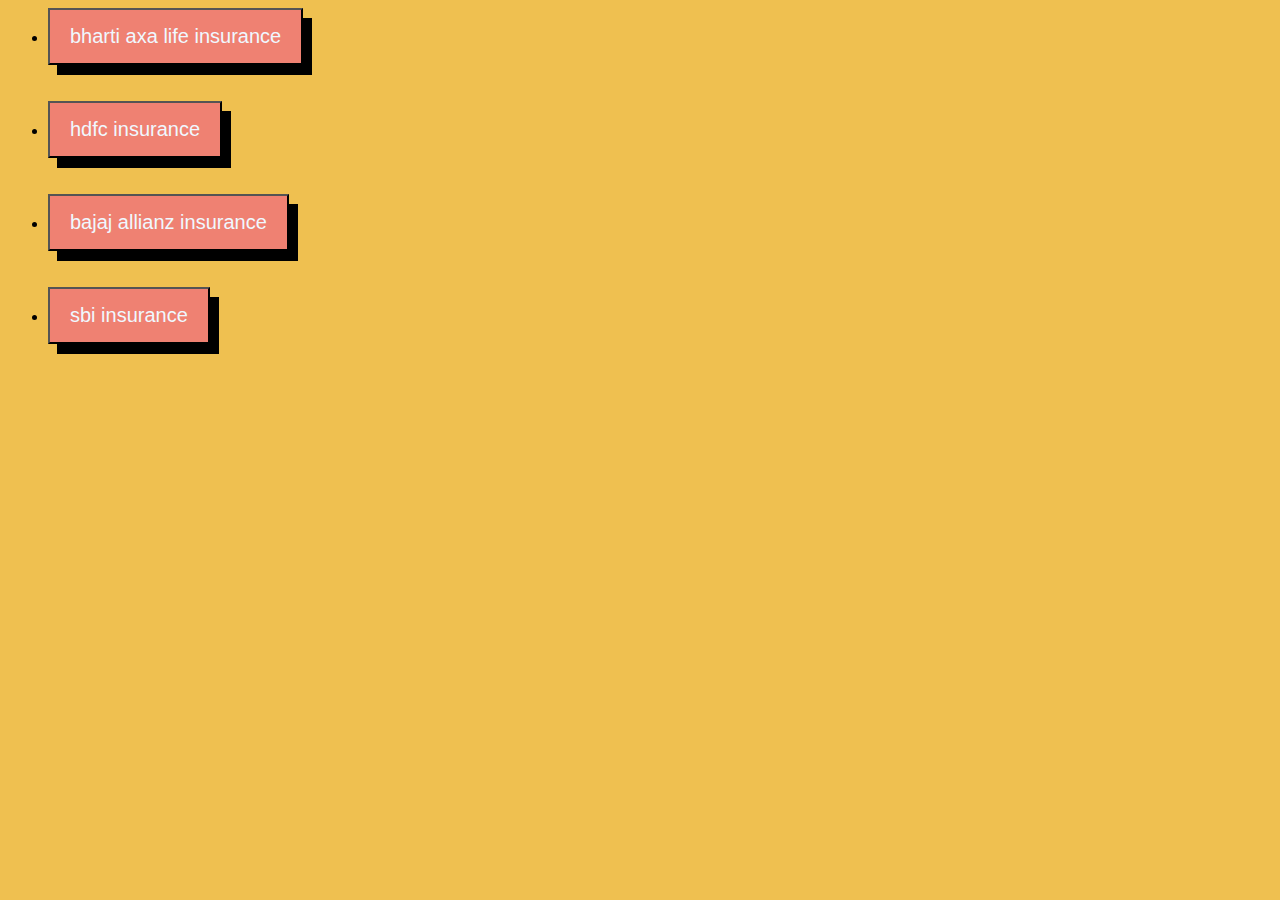
<file: buttons.html>
<html>
    <head>
        <title>
            buttons
        </title>
        <style>
        .button{
            padding: 15px 20px;
            font-size: 20px;
            text-align: center;
            cursor: pointer;
            background-color:#ef8172 ;
            color: aliceblue;
            box-shadow: 9px 10px black;
        }
        .button:hover{
            background-color: azure;
            color: black;
        }
        body{
            background-image: url("C:\Users\hp\Desktop\resorts");
            background-repeat: no-repeat;
            background-size: cover;
        }
        </style>
    </head>
    <body bgcolor="#EFC050">
        <ul>
        <li><a href="https://www.bharti-axalife.com/"><button class="button">bharti axa life insurance</button></a>
        </li>
        <br>
        <br>
        <li>
        <a href="https://onlineinsurance.hdfclife.com/buy-online-term-insurance-plans/click-2-protect-3D/basic-details?gclid=EAIaIQobChMI3_T_jNvC6QIVTj5gCh0xSAveEAAYASAAEgIPOvD_BwE&agentcode=760655&source=G_C2_C2P3D_B_All_Keywords_BMM_NJ_6Nov19_aud-872389982840:kwd-302163582657&utm_source=Search&utm_medium=CPC&utm_campaign=&utm_campaignid=7995520011&utm_adgroupid=82836789312&utm_theme=&utm_adgroup=&utm_content=lead&prod=C2P3DPER&gclsrc=aw.ds&&source=G_C2_C2P3D_B_All_Keywords_BMM_NJ_6Nov19_aud-872389982840:kwd-302163582657&utm_medium=sem&utm_source=google&utm_campaign=&adgroup=&utm_term={term}&matchtype=b&device=c&s_kwcid=AL!955!3!395209447800!b!!g!!%2Bhdfc%20%2Binsurance&ef_id=Xor-BgAAAK8sVVvC:20200520150312:s"><button class="button">hdfc insurance</button></a>
        </li>
        <br>
        <br>
        <li>
         <a href="https://www.bajajallianzlife.com/"><button class="button">bajaj allianz insurance</button></a>   
        </li>
        <br>
        <br>
        <li>
            <a href="https://www.sbilife.co.in/"><button class="button">sbi insurance</button></a>
        </li>
        </ul>
        </body>
       </html>
</file>
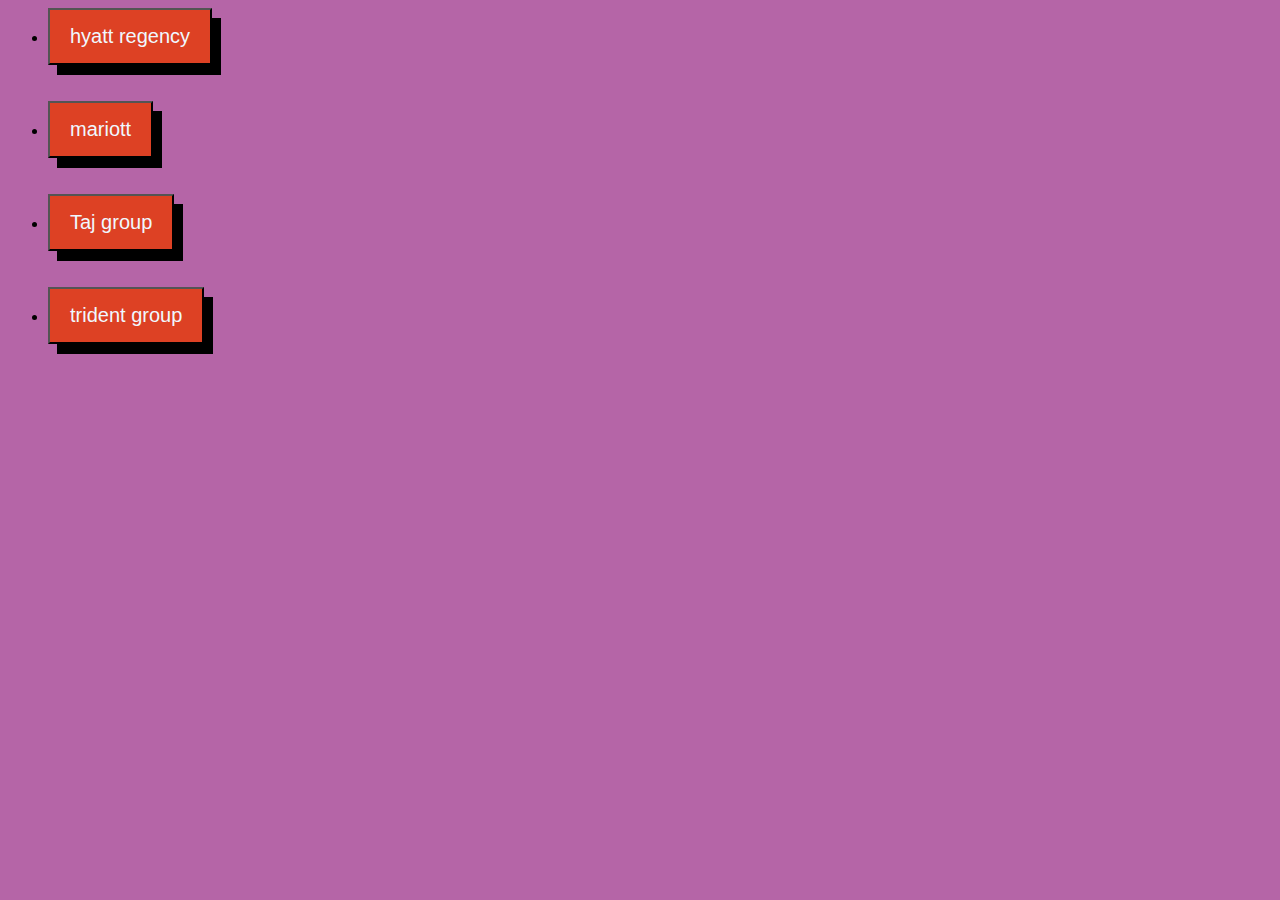
<file: buttons2.html>
<html>
    <head>
        <title>
            buttons
        </title>
        <style>
        .button{
            padding: 15px 20px;
            font-size: 20px;
            text-align: center;
            cursor: pointer;
            background-color: #DD4124 ;
            color: aliceblue;
            box-shadow: 9px 10px black;
        }
        .button:hover{
            background-color: azure;
            color: black;
        }
        body{
            background-image: url("C:\Users\hp\Desktop\resorts");
            background-repeat: no-repeat;
            background-size: cover;
        }
        </style>
    </head>
    <body bgcolor="#B565A7">
        <ul>
        <li><a href="https://www.hyatt.com/"><button class="button">hyatt regency</button></a>
        </li>
        <br>
        <br>
        <li>
        <a href="https://www.marriott.com/default.mi"><button class="button">mariott</button></a>
        </li>
        <br>
        <br>
        <li>
         <a href="https://www.tajhotels.com/"><button class="button">Taj group</button></a>   
        </li>
        <br>
        <br>
        <li>
            <a href="https://www.tridentindia.com/"><button class="button">trident group</button></a>
        </li>
        </ul>
        </body>
       </html>
</file>
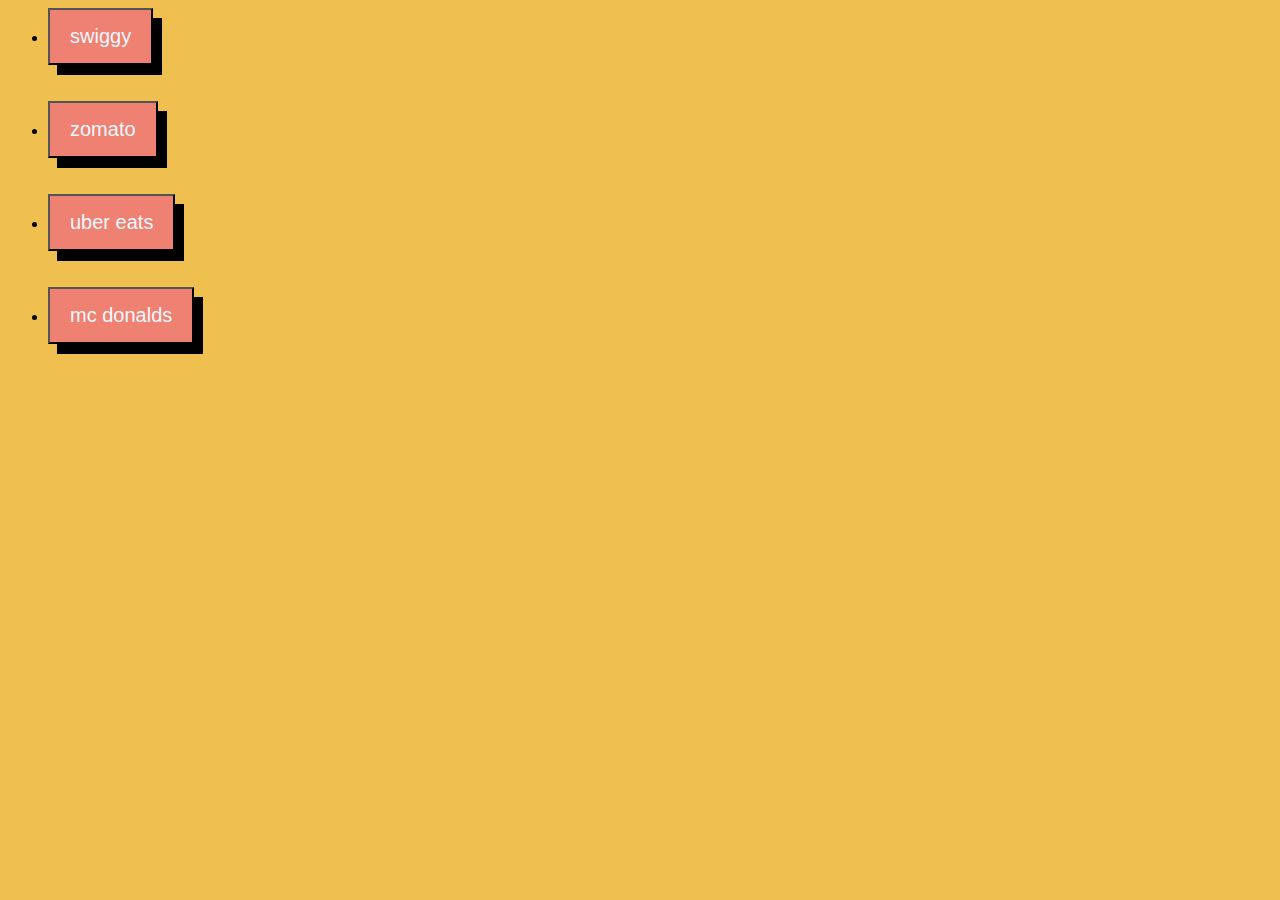
<file: buttons3.html>
<html>
    <head>
        <title>
            buttons
        </title>
        <style>
        .button{
            padding: 15px 20px;
            font-size: 20px;
            text-align: center;
            cursor: pointer;
            background-color:#ef8172 ;
            color: aliceblue;
            box-shadow: 9px 10px black;
        }
        .button:hover{
            background-color: azure;
            color: black;
        }
        body{
            background-image: url("C:\Users\hp\Desktop\resorts");
            background-repeat: no-repeat;
            background-size: cover;
        }
        </style>
    </head>
    <body bgcolor="#EFC050">
        <ul>
        <li><a href="https://www.swiggy.com/"><button class="button">swiggy</button></a>
        </li>
        <br>
        <br>
        <li>
        <a href="https://www.zomato.com/ncr"><button class="button">zomato</button></a>
        </li>
        <br>
        <br>
        <li>
         <a href="https://www.ubereats.com/blog/en-IN/"><button class="button">uber eats</button></a>   
        </li>
        <br>
        <br>
        <li>
            <a href="https://www.mcdonalds.com/us/en-us.html"><button class="button">mc donalds</button></a>
        </li>
        </ul>
        </body>
       </html>
</file>
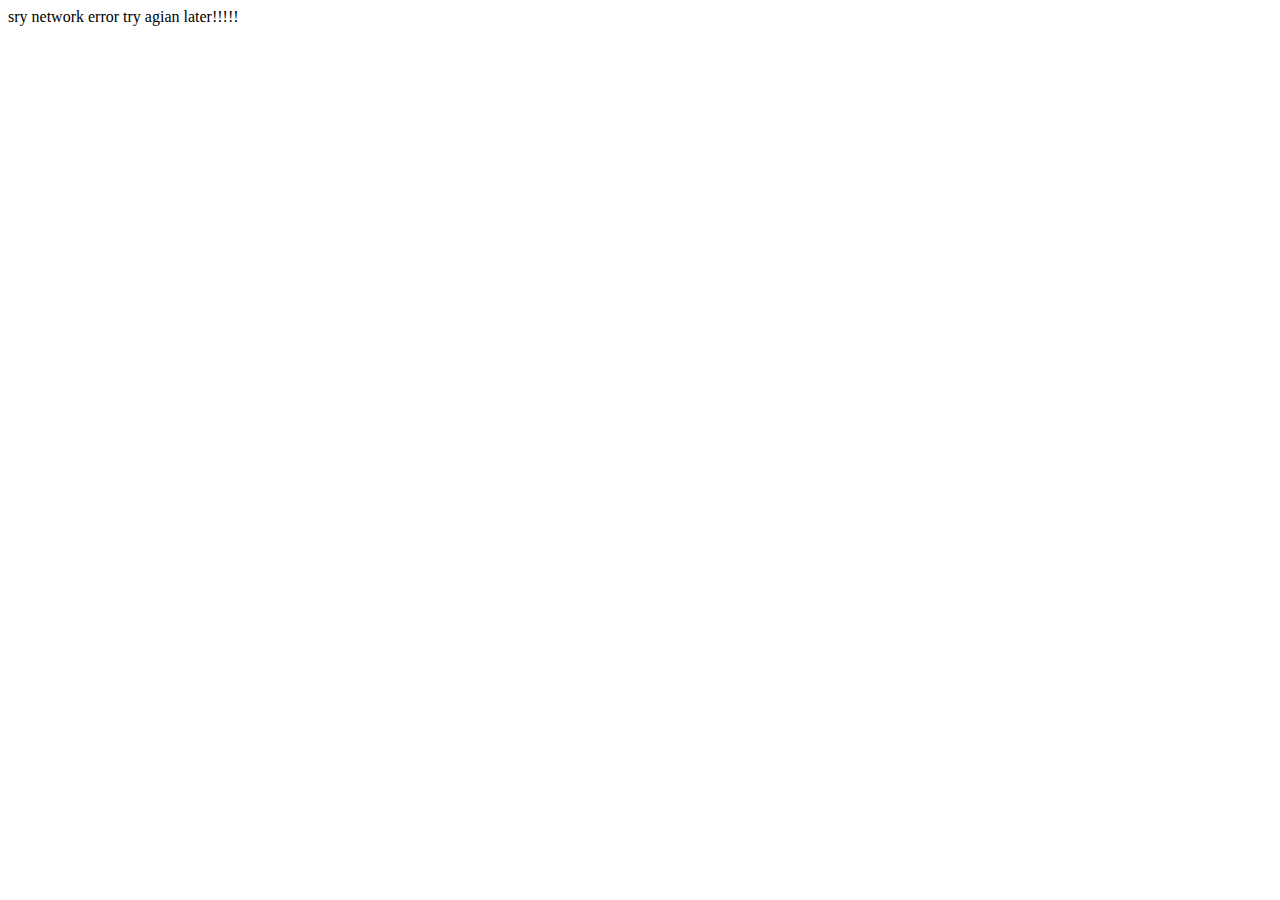
<file: final.html>
<html>
    <head>
        <title>Confirmed Booking</title>
        <script>
            window.alert("We have your Info,we will notify through your mail"+guestmail);
        </script>
    </head>
    <body>
        sry network error try agian later!!!!!
    </body>
</html>
</file>
